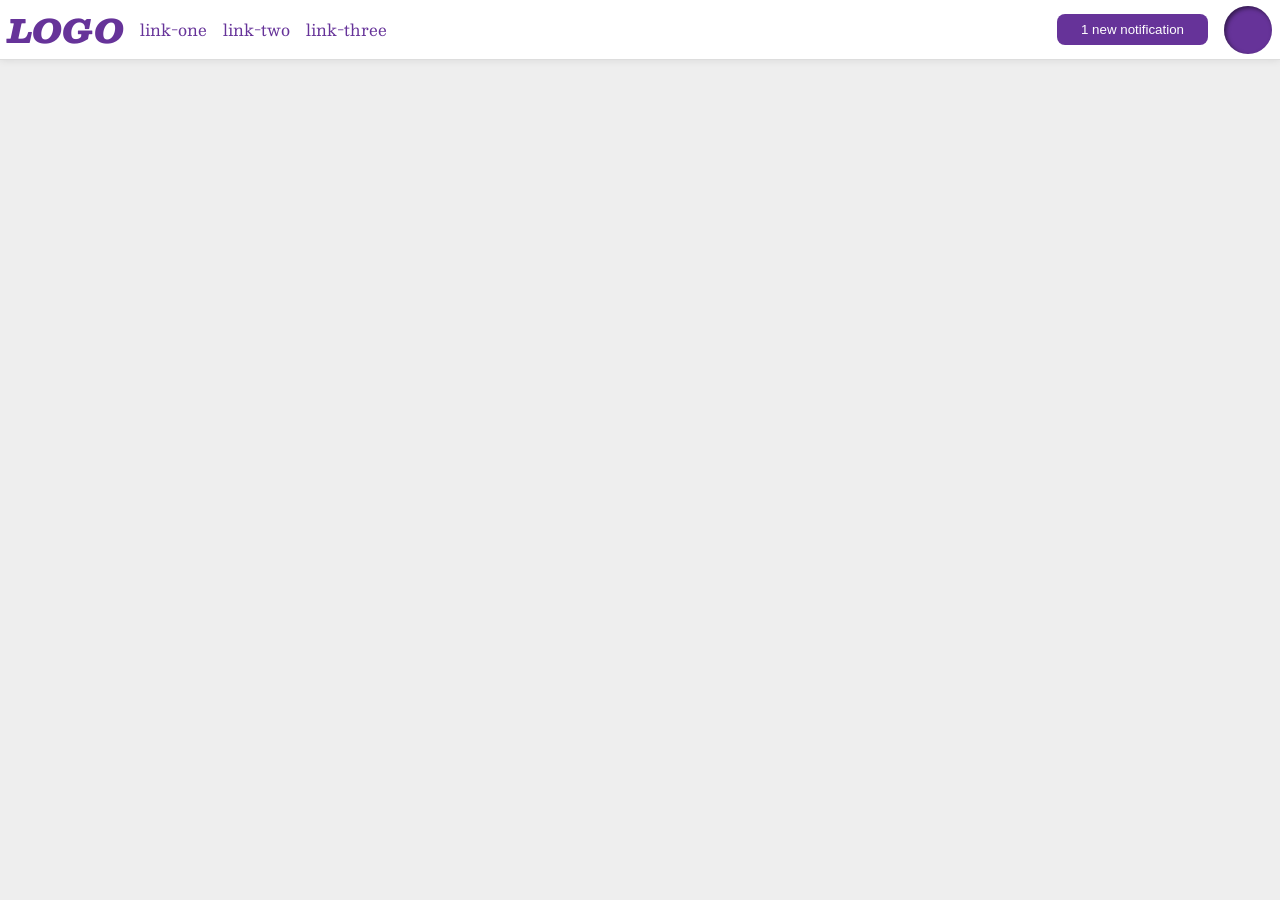
<file: foundations/flex/03-flex-header-2/index.html>
<!DOCTYPE html>
<html lang="en">
  <head>
    <meta charset="UTF-8">
    <meta http-equiv="X-UA-Compatible" content="IE=edge">
    <meta name="viewport" content="width=device-width, initial-scale=1.0">
    <title>Flex Header 2</title>
    <link rel="stylesheet" href="style.css">
  </head>
  <body>
    <div class="header">
      <div class="head-links">      
        <div class="logo">
        LOGO
        </div>
        <ul class="links">
          <li><a href="https://google.com">link-one</a></li>
          <li><a href="https://google.com">link-two</a></li>
          <li><a href="https://google.com">link-three</a></li>
        </ul>
      </div>
      <div class="user-profile">
        <button class="notifications">
          1 new notification
        </button>
        <div class="profile-image"></div>
      </div>
    </div>
  </body>
</html>
</file>
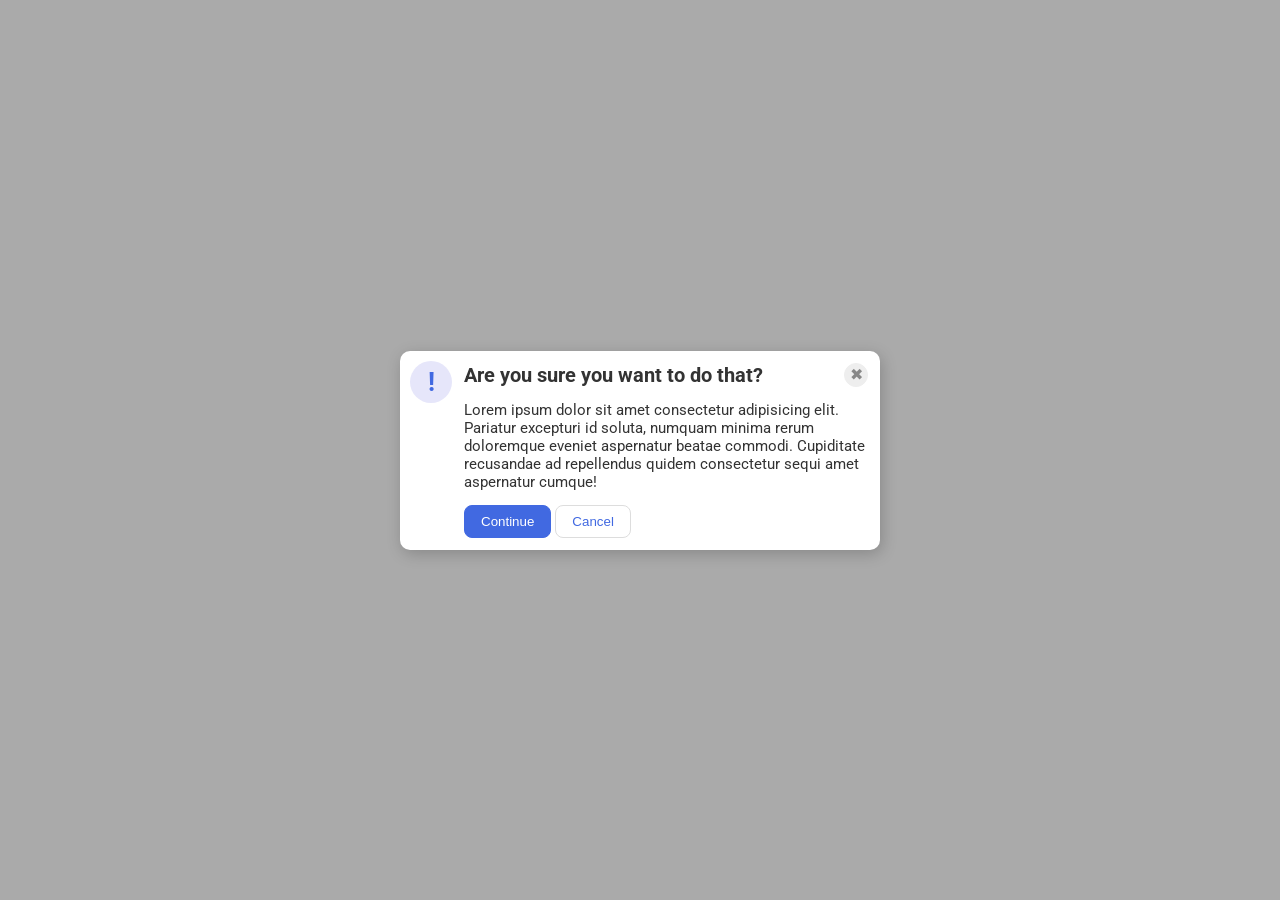
<file: foundations/flex/05-flex-modal/index.html>
<!DOCTYPE html>
<html lang="en">
  <head>
    <meta charset="UTF-8">
    <meta http-equiv="X-UA-Compatible" content="IE=edge">
    <meta name="viewport" content="width=device-width, initial-scale=1.0">
    <link rel="stylesheet" href="style.css">
    <title>Modal</title>
  </head>
  <body>
    <div class="modal">
      <div class="icon">!</div>
      <div class="modal-content">
        <div class="header">
          <div>Are you sure you want to do that?</div>
          <button class="close-button">✖</button>
        </div>
        <div class="text">Lorem ipsum dolor sit amet consectetur adipisicing elit. Pariatur excepturi id soluta, numquam minima rerum doloremque eveniet aspernatur beatae commodi. Cupiditate recusandae ad repellendus quidem consectetur sequi amet aspernatur cumque!</div>
        <div class="">
          <button class="continue">Continue</button>
          <button class="cancel">Cancel</button>
        </div>
      </div>
    </div>
  </body>
</html>
</file>
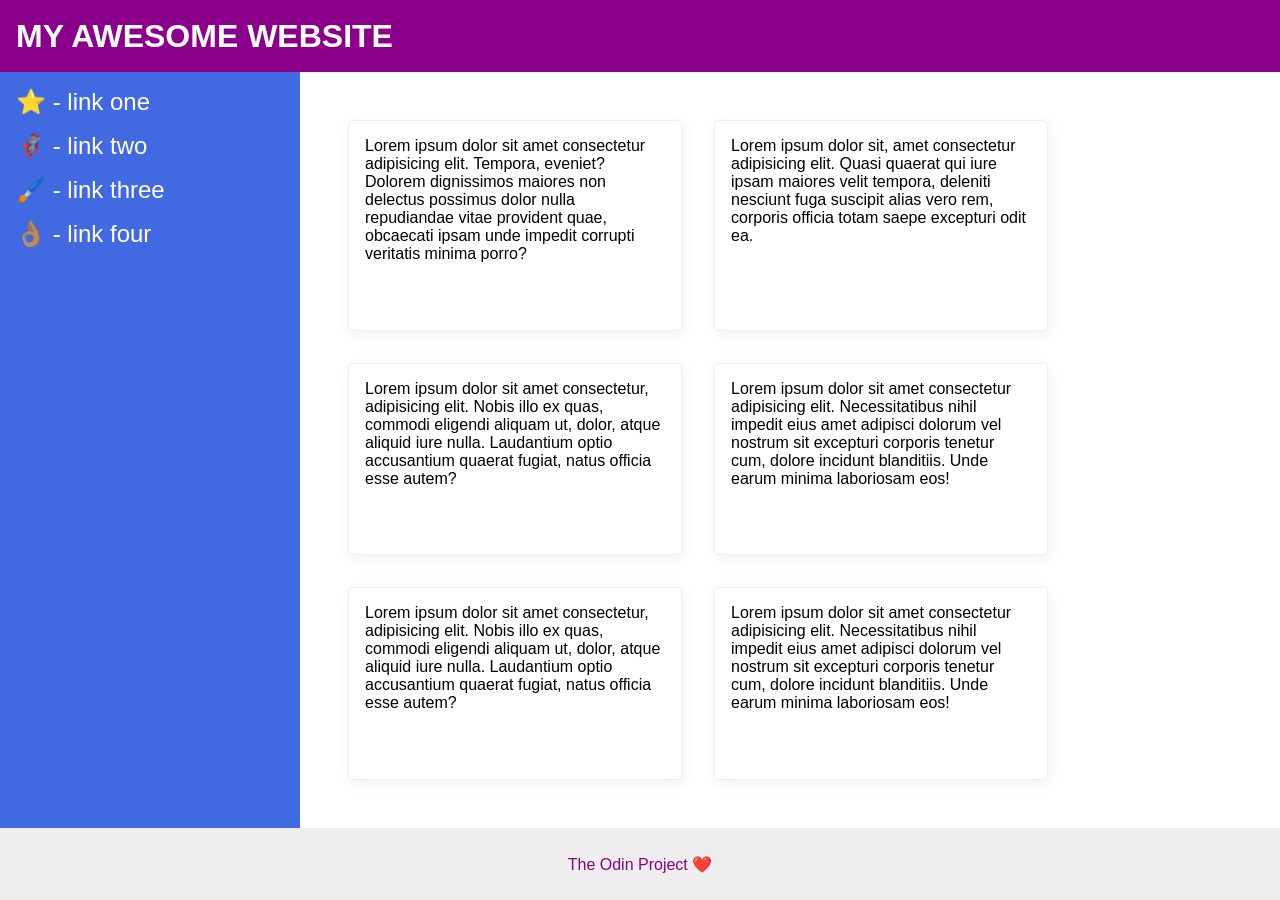
<file: foundations/flex/07-flex-layout-2/index.html>
<!DOCTYPE html>
<html lang="en">
  <head>
    <meta charset="UTF-8">
    <meta http-equiv="X-UA-Compatible" content="IE=edge">
    <meta name="viewport" content="width=device-width, initial-scale=1.0">
    <title>The Holy Grail</title>
    <link rel="stylesheet" href="style.css">
  </head>
  <body>
    <div class="header">
      MY AWESOME WEBSITE
    </div>
    <div class="content">
      <div class="sidebar">
        <ul>
          <li><a href="#">⭐ - link one</a></li>
          <li><a href="#">🦸🏽‍♂️ - link two</a></li>
          <li><a href="#">🖌️ - link three</a></li>
          <li><a href="#">👌🏽 - link four</a></li>
        </ul>
      </div>
      <div class="card-container">
        <div class="card">Lorem ipsum dolor sit amet consectetur adipisicing elit. Tempora, eveniet? Dolorem dignissimos maiores non delectus possimus dolor nulla repudiandae vitae provident quae, obcaecati ipsam unde impedit corrupti veritatis minima porro?</div>
        <div class="card">Lorem ipsum dolor sit, amet consectetur adipisicing elit. Quasi quaerat qui iure ipsam maiores velit tempora, deleniti nesciunt fuga suscipit alias vero rem, corporis officia totam saepe excepturi odit ea.</div>
        <div class="card">Lorem ipsum dolor sit amet consectetur, adipisicing elit. Nobis illo ex quas, commodi eligendi aliquam ut, dolor, atque aliquid iure nulla. Laudantium optio accusantium quaerat fugiat, natus officia esse autem?</div>
        <div class="card">Lorem ipsum dolor sit amet consectetur adipisicing elit. Necessitatibus nihil impedit eius amet adipisci dolorum vel nostrum sit excepturi corporis tenetur cum, dolore incidunt blanditiis. Unde earum minima laboriosam eos!</div>
        <div class="card">Lorem ipsum dolor sit amet consectetur, adipisicing elit. Nobis illo ex quas, commodi eligendi aliquam ut, dolor, atque aliquid iure nulla. Laudantium optio accusantium quaerat fugiat, natus officia esse autem?</div>
        <div class="card">Lorem ipsum dolor sit amet consectetur adipisicing elit. Necessitatibus nihil impedit eius amet adipisci dolorum vel nostrum sit excepturi corporis tenetur cum, dolore incidunt blanditiis. Unde earum minima laboriosam eos!</div>
      </div>
    </div>    
    <div class="footer">
      The Odin Project ❤️
    </div>
  </body>
</html>
</file>
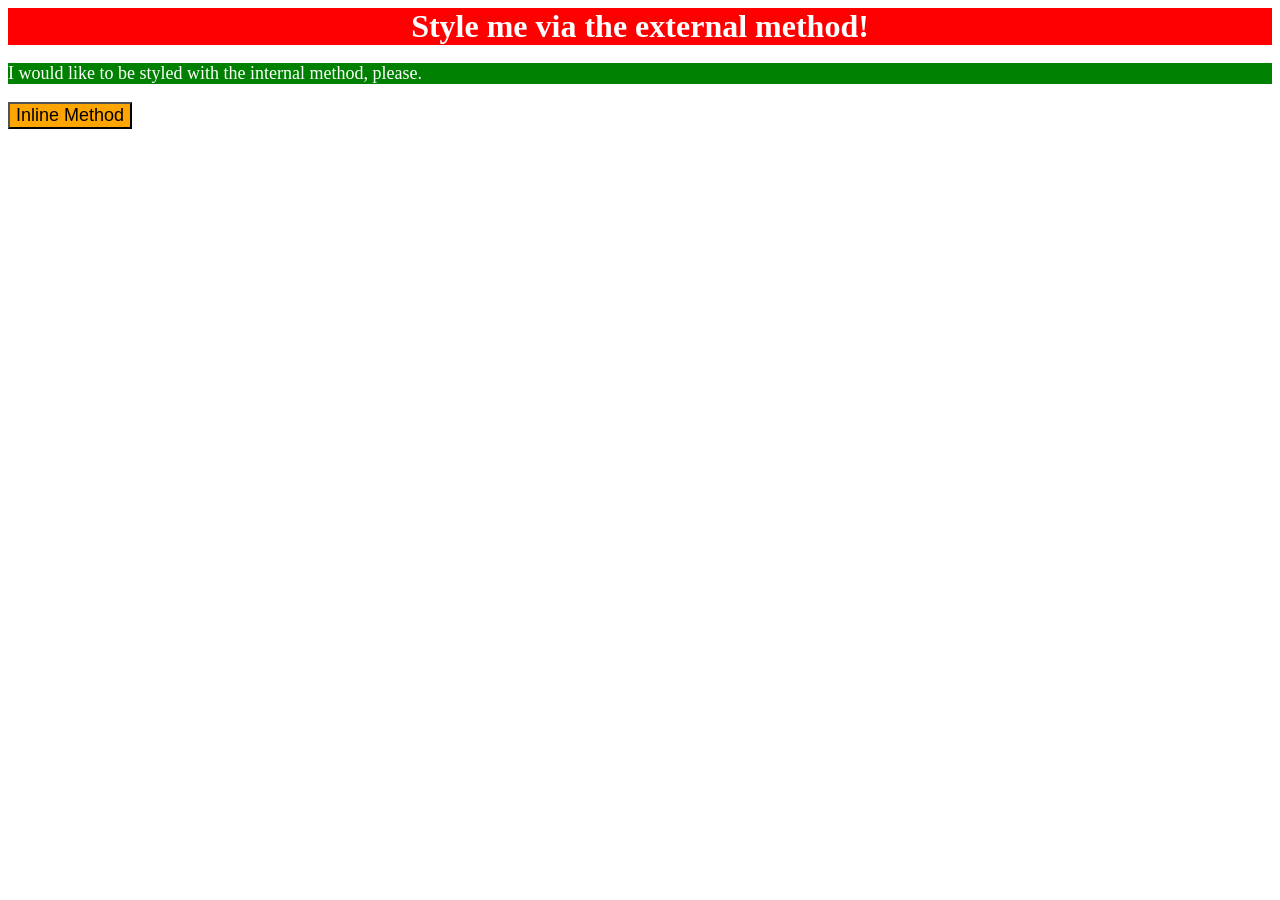
<file: foundations/intro-to-css/01-css-methods/index.html>
<!DOCTYPE html>
<html lang="en">
  <head>
    <meta charset="UTF-8">
    <meta http-equiv="X-UA-Compatible" content="IE=edge">
    <meta name="viewport" content="width=device-width, initial-scale=1.0">
    <link rel="stylesheet" href="styles.css">
    <title>Methods for Adding CSS</title>
    <style>
      p {
        background-color: green;
        color: white;
        font-size: 18px;
      }
    </style>
  </head>
  <body>
    <div>Style me via the external method!</div>
    <p>I would like to be styled with the internal method, please.</p>
    <button style="background-color: orange; font-size: 18px;">Inline Method</button>
  </body>
</html>
</file>
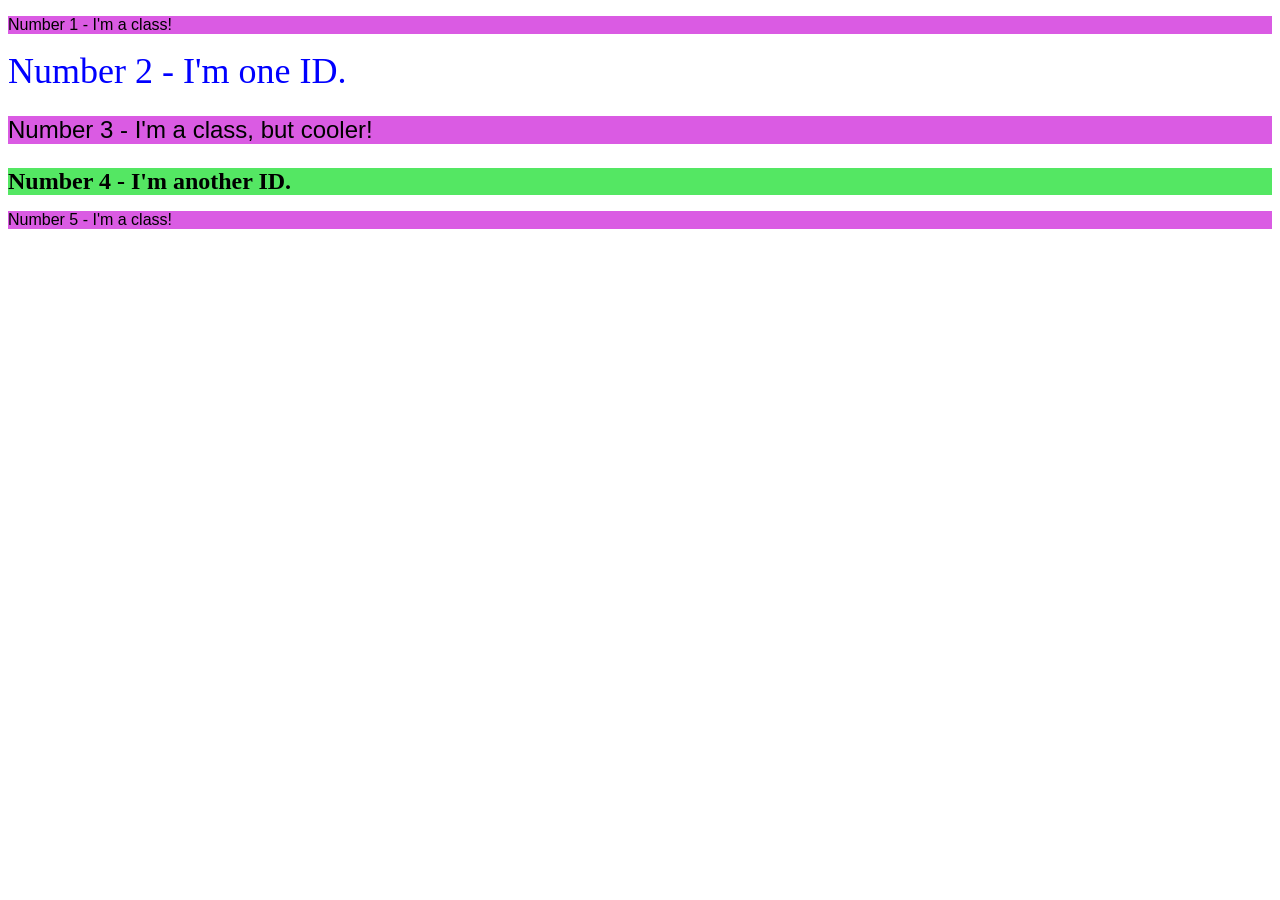
<file: foundations/intro-to-css/02-class-id-selectors/index.html>
<!DOCTYPE html>
<html lang="en">
  <head>
    <meta charset="UTF-8">
    <meta http-equiv="X-UA-Compatible" content="IE=edge">
    <meta name="viewport" content="width=device-width, initial-scale=1.0">
    <title>Class and ID Selectors</title>
    <link rel="stylesheet" href="style.css">
  </head>
  <body>
    <p class="odd">Number 1 - I'm a class!</p>
    <div id="second">Number 2 - I'm one ID.</div>
    <p class="odd third">Number 3 - I'm a class, but cooler!</p>
    <div id="fourth" class="third">Number 4 - I'm another ID.</div>
    <p class="odd">Number 5 - I'm a class!</p>
  </body>
</html>
</file>
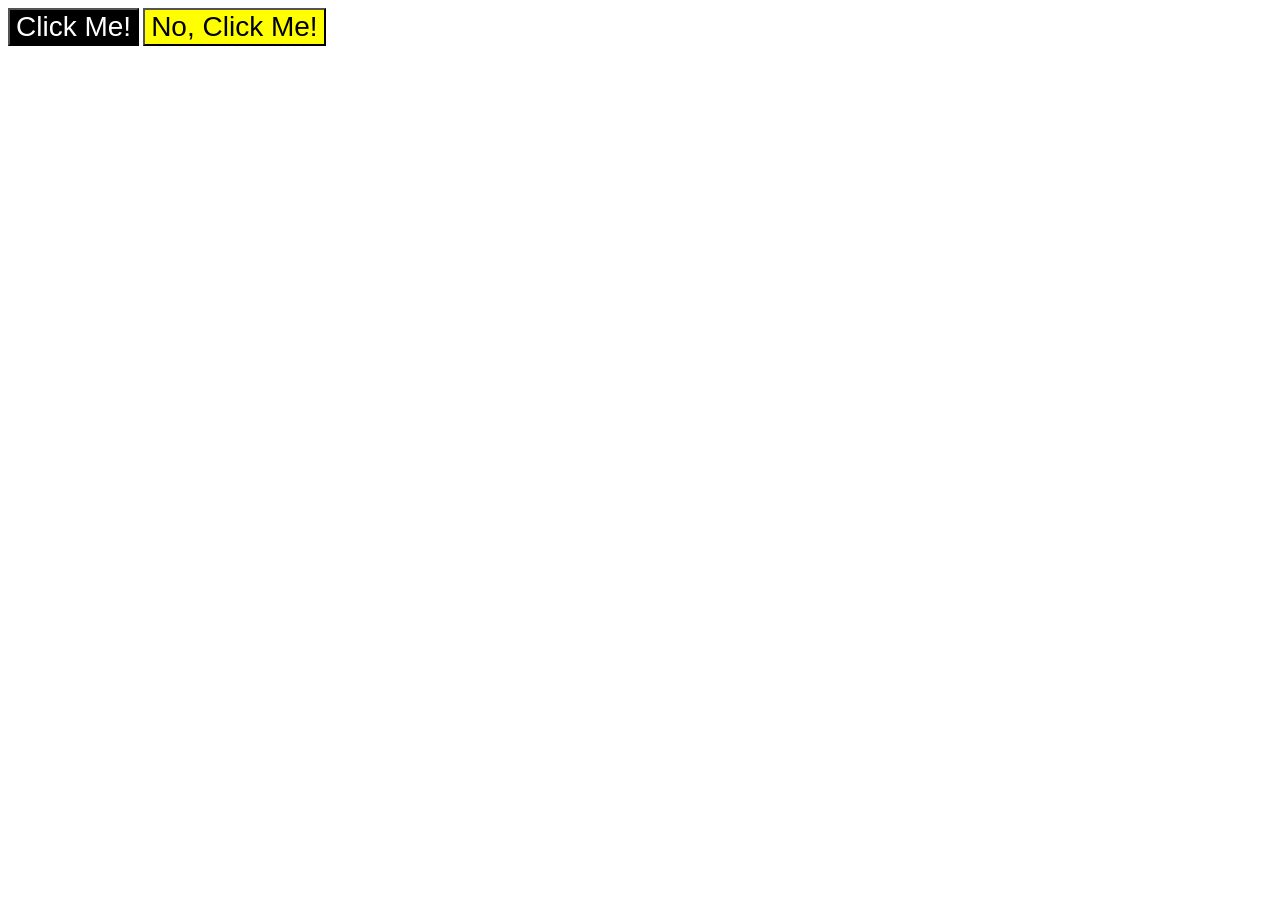
<file: foundations/intro-to-css/03-grouping-selectors/index.html>
<!DOCTYPE html>
<html lang="en">
  <head>
    <meta charset="UTF-8">
    <meta http-equiv="X-UA-Compatible" content="IE=edge">
    <meta name="viewport" content="width=device-width, initial-scale=1.0">
    <title>Grouping Selectors</title>
    <link rel="stylesheet" href="style.css">
  </head>
  <body>
    <button class="button1">Click Me!</button>
    <button class="button2">No, Click Me!</button>
  </body>
</html>
</file>
<file: foundations/flex/03-flex-header-2/style.css>
/* this is some magical font-importing.  
you'll learn about it later. */
@import url('https://fonts.googleapis.com/css2?family=Besley:ital,wght@0,400;1,900&display=swap');

body {
  margin: 0;
  background: #eee;
  font-family: Besley, serif;
}

.header {
  background: white;
  border-bottom: 1px solid #ddd;
  box-shadow: 0 0 8px rgba(0,0,0,.1);
  display: flex;
  justify-content: space-between;
  padding-left: 8px;
  padding-right: 8px;
}

.profile-image {
  background: rebeccapurple;
  box-shadow: inset 2px 2px 4px rgba(0,0,0,.5);
  border-radius: 50%;
  width: 48px;
  height: 48px;
}

.logo {
  color: rebeccapurple;
  font-size: 32px;
  font-weight: 900;
  font-style: italic;
}

.head-links, .user-profile {
  display: flex;
  align-items: center;
  /* justify-content: space-between; */
  gap: 16px;
}

button {
  border: none;
  border-radius: 8px;
  background: rebeccapurple;
  color: white;
  padding: 8px 24px;
}

a {
  /* this removes the line under our links */
  text-decoration: none;
  color: rebeccapurple;
}

ul {
  list-style-type: none;
  display: flex;
  gap: 16px;
  padding-left: 0;
}
</file>
<file: foundations/flex/05-flex-modal/style.css>
@import url('https://fonts.googleapis.com/css2?family=Roboto:wght@400;700&display=swap');

html, body {
  height: 100%;
}

body {
  font-family: Roboto, sans-serif;
  margin: 0;
  background: #aaa;
  color: #333;
  /* I'll give you this one for free lol */
  display: flex;
  align-items: center;
  justify-content: center;
}

.modal {
  background: white;
  width: 480px;
  border-radius: 10px;
  box-shadow: 2px 4px 16px rgba(0,0,0,.2);
  display: flex;
}

.modal-content {
  display: flex;
  flex-direction: column;
  padding: 12px;
  gap: 14px;
}

.header {
  display: flex;
  font-weight: bolder;
  justify-content: space-between;
  font-size: 20px;
  align-items: center;
}

.text {
  font-size: 15px;
}

.icon {
  color: royalblue;
  font-size: 26px;
  font-weight: 700;
  background: lavender;
  width: 42px;
  height: 42px;
  border-radius: 50%;
  display: flex;
  align-items: center;
  justify-content: center;
  flex-shrink: 0;
  margin: 10px 0 0 10px;
}

.close-button {
  background: #eee;
  border-radius: 50%;
  color: #888;
  font-weight: 400;
  font-size: 16px;
  height: 24px;
  width: 24px;
  display: flex;
  align-items: center;
  justify-content: center;
  border: 1px solid #eee;
  padding: 0;
}

button {
  cursor: pointer;
  padding: 8px 16px;
  border-radius: 8px;
}

button.continue {
  background: royalblue;
  border: 1px solid royalblue;
  color: white;
}

button.cancel {
  background: white;
  border: 1px solid #ddd;
  color: royalblue;
}
</file>
<file: foundations/flex/07-flex-layout-2/style.css>
body {
  font-family: -apple-system, BlinkMacSystemFont, 'Segoe UI', Roboto, Oxygen, Ubuntu, Cantarell, 'Open Sans', 'Helvetica Neue', sans-serif;
  margin: 0;
  min-height: 100vh;
  display: flex;
  flex-direction: column;
}

.content {
  display: flex;
  flex: 1;
}

.header {
  height: 72px;
  background: darkmagenta;
  color: white;
  display: flex;
  align-items: center;
  padding: 0 16px;
  font-size: 32px;
  font-weight: 900;
}

.footer {
  height: 72px;
  background: #eee;
  color: darkmagenta;
  display: flex;
  align-items: center;
  justify-content: center;
}

.sidebar {
  width: 300px;
  background: royalblue;
  box-sizing: border-box;
  flex-shrink: 1;
  flex-shrink: 0;
  padding: 16px;
}

.card {
  border: 1px solid #eee;
  box-shadow: 2px 4px 16px rgba(0,0,0,.06);
  border-radius: 4px;
  padding: 16px;
  width: 300px;
}

ul {
  list-style-type: none;
  margin: 0;
  padding: 0;
}

a {
  text-decoration: none;
  color: white;
  font-size: 24px;
}

li {
  margin-bottom: 16px;
}

.card-container {
  padding: 48px;
  display: flex;
  flex-wrap: wrap;
  gap: 32px;
}
</file>
<file: foundations/intro-to-css/01-css-methods/styles.css>
div {
    background-color: red;
    color: white;
    font-size: 32px;
    font-weight: bold;
    text-align: center;
}
</file>
<file: foundations/intro-to-css/02-class-id-selectors/style.css>
/* Add CSS Styling */
#second {
    color: #0000ff;
    font-size: 36px;
}

.odd {
    background-color: #da5be3;
    font-family: Verdana, Geneva, Tahoma, sans-serif;
}

.third {
    font-size: 24px;
}

#fourth {
    background-color: #54e763;
    font-weight: bold;
}
</file>
<file: foundations/intro-to-css/03-grouping-selectors/style.css>
/* Add CSS Styling */

.button1, .button2 {
    font-family: Helvetica, "Times New Roman", sans-serif;
    font-size: 28px;
}

.button1 {
    background-color: #000000;
    color: #ffffff;
}

.button2 {
    background-color: #ffff00;
}
</file>
